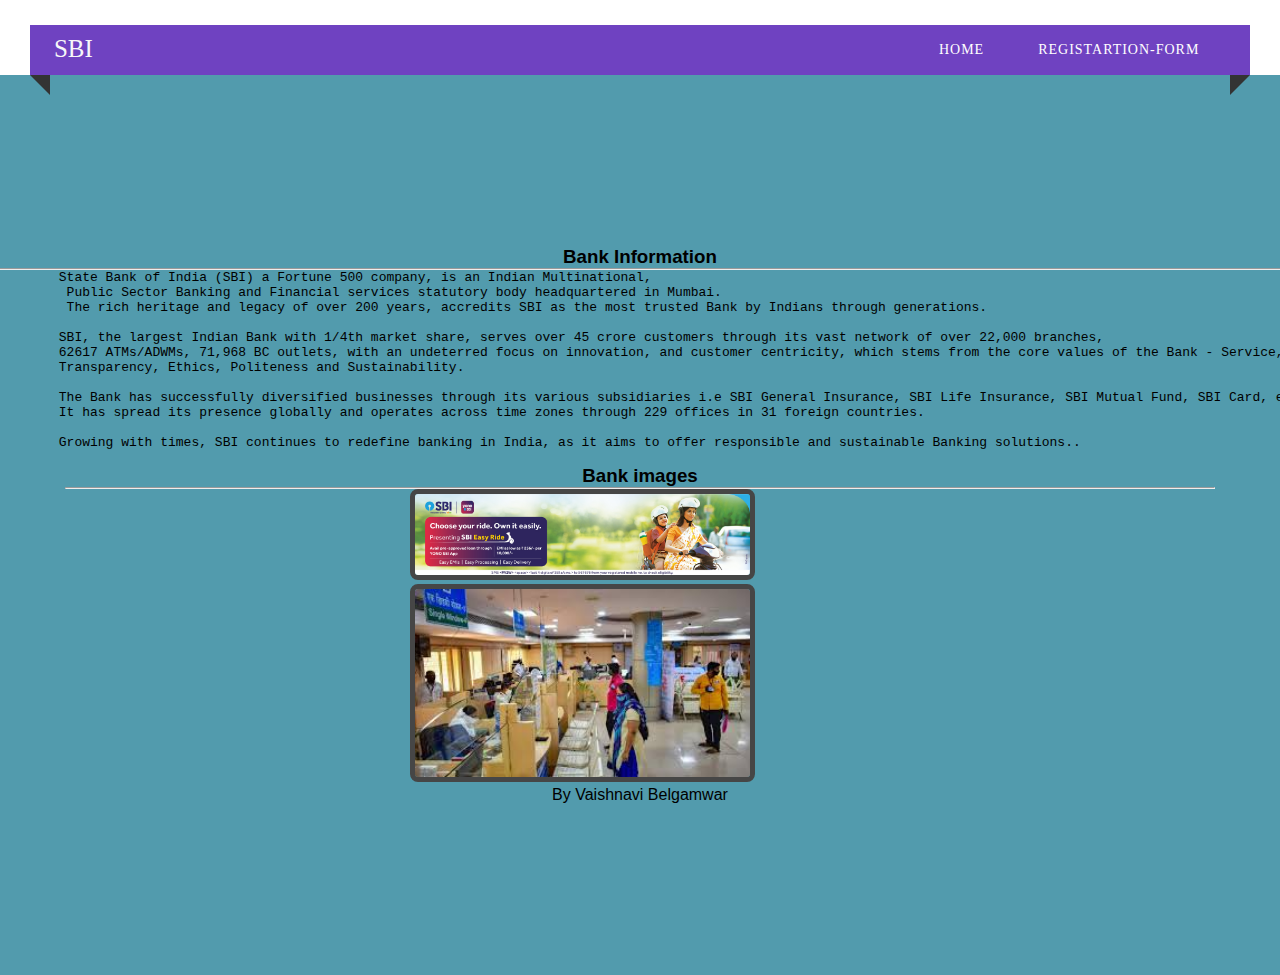
<file: index.html>
<!DOCTYPE html>
<html lang="en">
 <head>
         <!--
        PL3 LAB ESE
        Vaishnavi Gajanan Belgamwar
        PRN:2019BTECS00031
        -->
    <meta charset="UTF-8">
    <meta http-equiv="X-UA-Compatible" content="IE=edge">
    <meta name="viewport" content="width=device-width, initial-scale=1.0">
    <title> State Bank of India</title> 
    <link rel="stylesheet" href="style.css">
    
    
 </head>
 <body>
    <div class="custom-padding">
        <nav>
          <div class="logo">SBI</div>
  
          <ul class="menu-area">
            <li><a href="#">Home</a></li>
            
            <li><a href="form.html">Registartion-form</a></li>
          
          </ul>
        </nav>
      </div>
<div class="container">
    
    <section>
        <center> <h3>Bank Information</h3></center>
        <hr> <pre>
            State Bank of India (SBI) a Fortune 500 company, is an Indian Multinational,
             Public Sector Banking and Financial services statutory body headquartered in Mumbai.
             The rich heritage and legacy of over 200 years, accredits SBI as the most trusted Bank by Indians through generations.

            SBI, the largest Indian Bank with 1/4th market share, serves over 45 crore customers through its vast network of over 22,000 branches, 
            62617 ATMs/ADWMs, 71,968 BC outlets, with an undeterred focus on innovation, and customer centricity, which stems from the core values of the Bank - Service, 
            Transparency, Ethics, Politeness and Sustainability.
            
            The Bank has successfully diversified businesses through its various subsidiaries i.e SBI General Insurance, SBI Life Insurance, SBI Mutual Fund, SBI Card, etc. 
            It has spread its presence globally and operates across time zones through 229 offices in 31 foreign countries.
            
            Growing with times, SBI continues to redefine banking in India, as it aims to offer responsible and sustainable Banking solutions.. 
        </pre>
       
    </section>
     <section >
         <center> <h3>Bank images</h3></center>
         <hr>
         <div class="images">
            <img src="img1.jpg" style="height: 20%; width: 30%; margin-left: 30%;" >
           <br> <img src="img2.jpg" style="height: 20%; width: 30%; margin-left: 30%;" >
           
     
        </div>
    </section>
    <footer style="text-align: center;">
        By Vaishnavi Belgamwar
    </footer>
</div > 
</body>
</html>
</file>
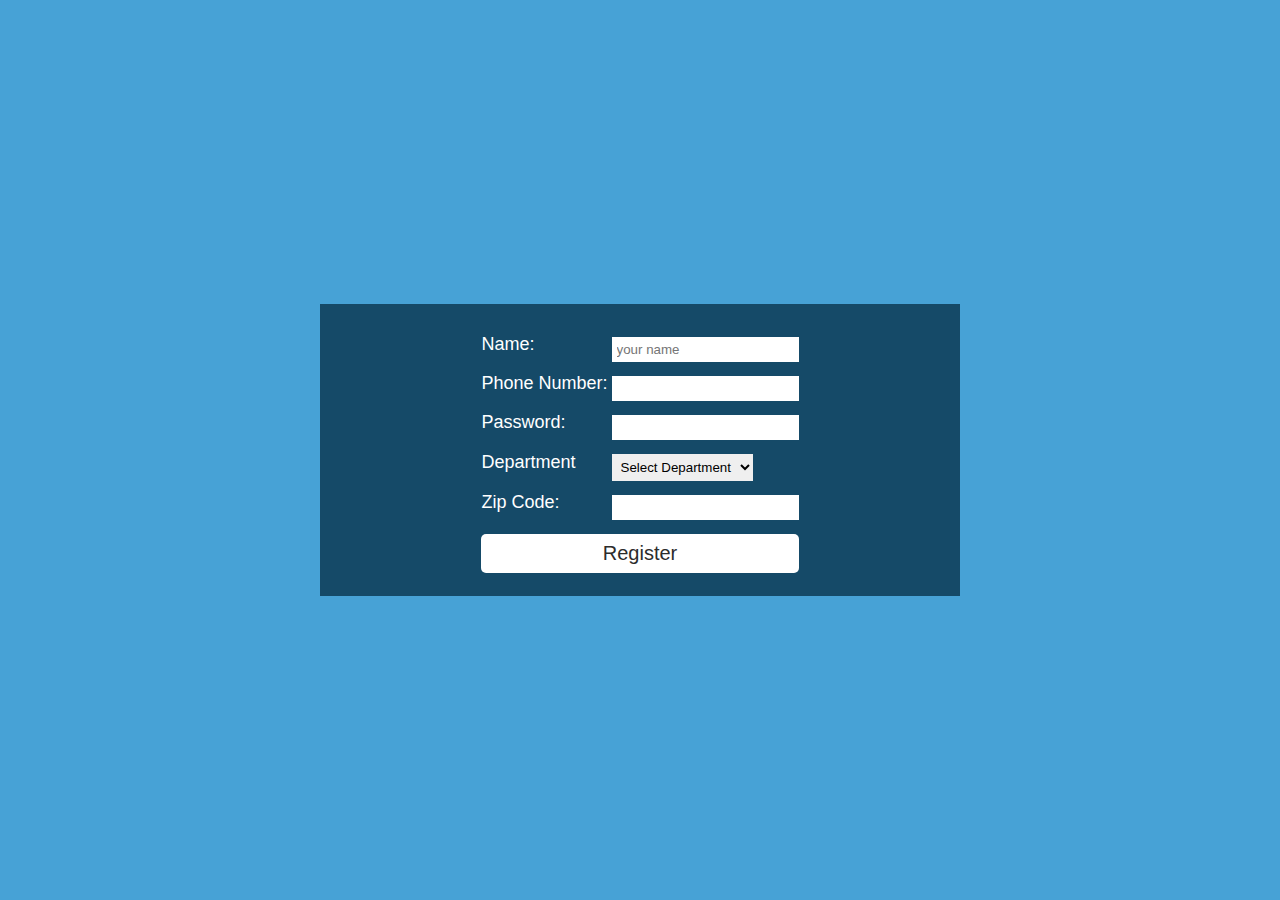
<file: form.html>
<!DOCTYPE html>
<html lang="en">

<head>
    <meta charset="UTF-8">
    <meta http-equiv="X-UA-Compatible" content="IE=edge">
    <meta name="viewport" content="width=device-width, initial-scale=1.0">
    <title>registration form</title>
</head>
<style>
    * {
        margin: 0
      }
      
      .container {
        display: flex;
        justify-content: center;
        align-items: center;
        flex-direction: column;
        height: 100vh;
        background-color: #47a2d6;
      }
      
      .container h1 {
        color: white;
        font-family: sans-serif;
        margin: 20px;
      }
      
      .registartion-form {
        display: flex;
        justify-content: center;
        align-items: center;
        width: 600px;
        color: rgb(255, 255, 255);
        font-size: 18px;
        font-family: sans-serif;
        background-color: #154a68;
        padding: 20px;
      }
      
      .registartion-form input,
      .registartion-form select,
      .registartion-form textarea {
        border: none;
        padding: 5px;
        margin-top: 10px;
        font-family: sans-serif;
      }
      
      .registartion-form input:focus,
      .registartion-form textarea:focus {
        box-shadow: 3px 3px 10px rgb(228, 228, 228), -3px -3px 10px rgb(224, 224, 224);
      }
      
      .registartion-form .submit {
        width: 100%;
        padding: 8px 0;
        font-size: 20px;
        color: rgb(44, 44, 44);
        background-color: #ffffff;
        border-radius: 5px;
      }
      
      .registartion-form .submit:hover {
        box-shadow: 3px 3px 6px rgb(255, 214, 176);
      }
</style>
<div class="container">
    
    
    <form name="registration" class="registartion-form" onsubmit="return formValidation()">
      <table>
        <tr>
          <td><label for="name">Name:</label></td>
          <td><input type="text" name="name" id="name" placeholder="your name"></td>
        </tr>
        <tr>
            <td><label for="phoneNumber">Phone Number:</label></td>
            <td><input type="number" name="phoneNumber" id="phoneNumber"></td>
          </tr>
        <tr>
          <td><label for="password">Password:</label></td>
          <td><input type="password" name="password" id="password"></td>
        </tr>
        
        
        <tr>
          <td><label for="Department">Department</label></td>
          <td>
            <select name="Department" id="Department">
              <option value="">Select Department</option>
              <option value="Loan Section">Loan Section</option>
              <option value="Saving">Saving</option>
              <option value="Cash">Cash</option>
              <option value="Account">Account</option>
              <option value="Verificatin">Verification</option>
            </select>
          </td>
        </tr>
        <tr>
          <td><label for="zipcode">Zip Code:</label></td>
          <td><input type="number" name="zipcode" id="zipcode"></td>
        </tr>
       
          <td colspan="2">
              <input type="submit" class="submit" value="Register" onClick="create()" /></td>
        </tr>
      </table>
    </form>
  </div>
  <script>
      // Select all input elements for varification
const name = document.getElementById("name");
const password = document.getElementById("password");
const phoneNumber = document.getElementById("phoneNumber");
const Department = document.getElementById("Department");
const zipcode = document.getElementById("zipcode");

// function for form varification
function formValidation() {
  
  // checking name length
  if (name.value.length < 2 || name.value.length > 20) {
    alert("Name length should be more than 2 and less than 21");
    name.focus();
    return false;
  }
  
  // checking password
  if (!password.value.match(/^.{5,15}$/)) {
    alert("Password length must be between 5-15 characters!");
    password.focus();
    return false;
  }
  // checking phone number
  if (!phoneNumber.value.match(/^[1-9][0-9]{9}$/)) {
    alert("Phone number must be 10 characters long number and first digit can't be 0!");
    phoneNumber.focus();
    return false;
  }
  
  // checking language
  if (Department.value === "") {
    alert("Please select your Department")
    return false;
  }
  // checking zip code
  if (!zipcode.value.match(/^[0-9]{6}$/)) {
    alert("Zip code must be 6 characters long number!");
    zipcode.focus();
    return false;
  }
  return true;
}
function create() {
    alert("Login successfully");}
  </script>
</file>
<file: style.css>
* {
    margin: 0;
    padding: 0;
    outline: 0;
    box-sizing: border-box;
  }
  body {
    
    -webkit-background-size:cover;
    background-size:cover;
    background-position: center center;
    height: 100vh;
  }
  .menu-area li a {
    text-decoration: none;
  }
  
  .menu-area li {
    list-style-type: none;
  }
  
  .custom-padding{
    padding-top: 25px;
  }
  
  nav {
    position: relative;
    width: calc(100% - 60px);
    margin: 0 auto;
    padding: 10px 0;
    background:#6f42c1;
    z-index: 1;
    text-align: right;
    padding-right: 2%;
  }
  
  .logo {
    width: 15%;
    float: left;
    text-transform: uppercase;
    color: rgb(247, 247, 248);
    font-size: 25px;
    text-align: left;
    padding-left: 2%;
  }
  
  .menu-area li {
    display: inline-block;
  }
  
  .menu-area a {
    color: #fff;
    font-weight: 300;
    letter-spacing: 1px;
    text-transform: uppercase;
    display: block;
    padding: 0 25px;
    font-size: 14px;
    line-height: 30px;
    position: relative;
    z-index: 1;
  }
  .menu-area a:hover {
    background: rgb(71, 234, 255);
    color: #fff;
  }
  
  .menu-area a:hover:after {
    transform: translateY(-50%) rotate(-35deg);
  }
  
  nav:before {
    position: absolute;
    content: '';
    border-top: 10px solid #333;
    border-right: 10px solid #333;
    border-left: 10px solid transparent;
    border-bottom: 10px solid transparent;
    top: 100%;
    left: 0;
  }
  
  nav:after {
    position: absolute;
    content: '';
    border-top: 10px solid #333;
    border-left: 10px solid #333;
    border-right: 10px solid transparent;
    border-bottom: 10px solid transparent;
    top: 100%;
    right: 0;
  }
  img
        {   border-radius: 8px;
            border: 5px solid rgb(70, 70, 70);
        }
 .container 
 {          font-family: 'Gill Sans', 'Gill Sans MT', Calibri, 'Trebuchet MS', sans-serif;
            display: flex;
            justify-content: center;
            align-items: center;
            flex-direction: column;
            height: 100vh;
            background-color: #529bad;
          }
</file>
